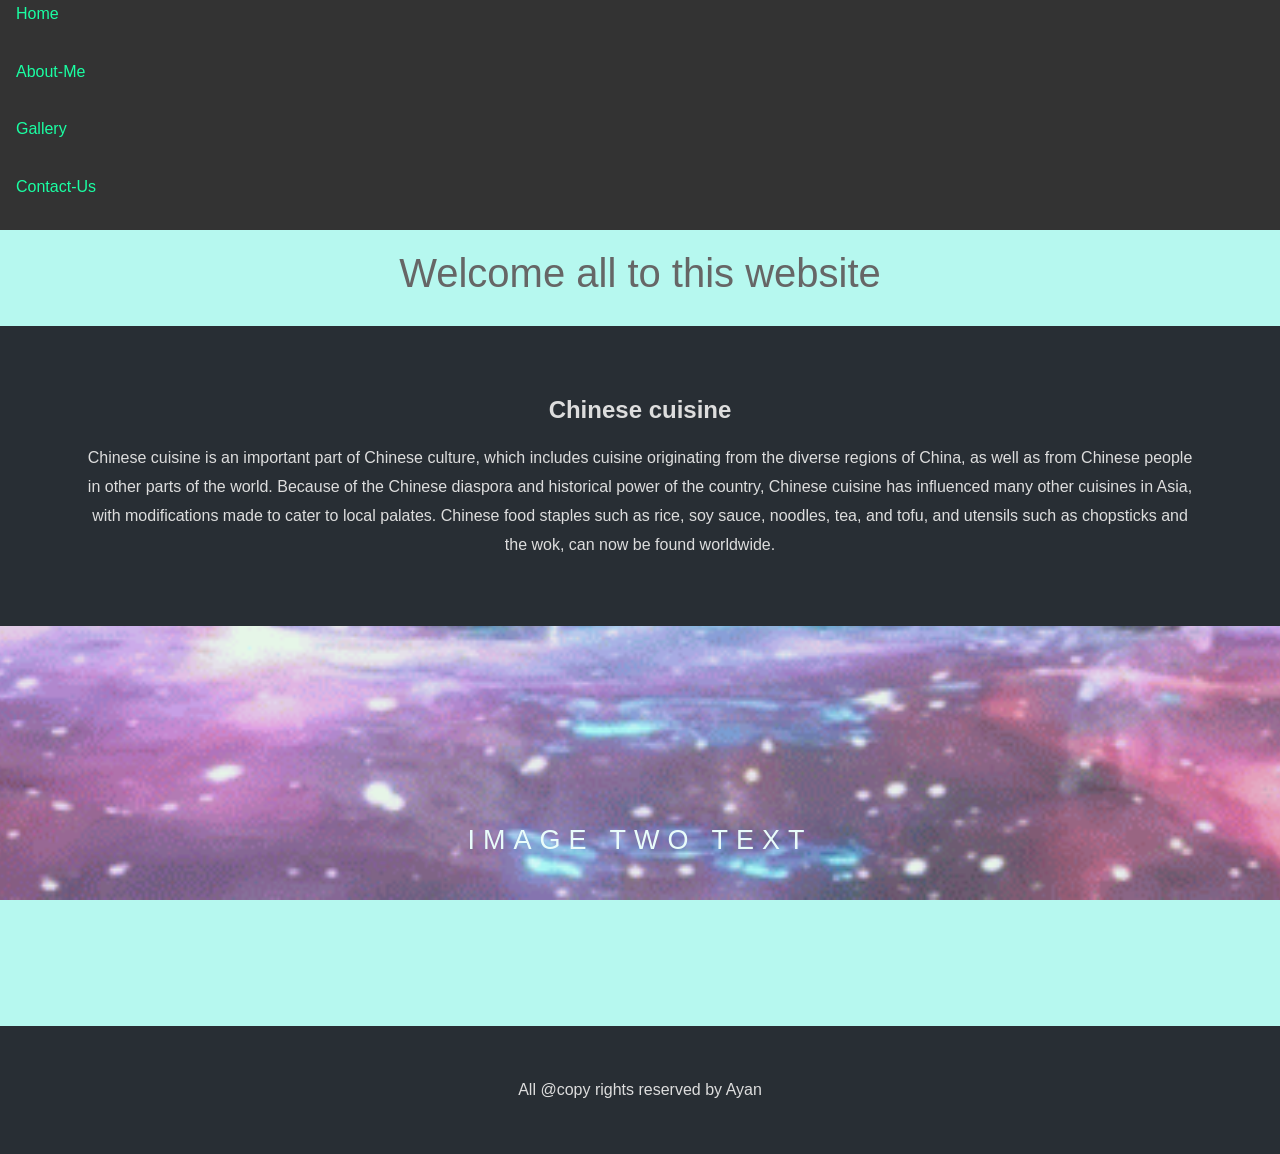
<file: index.HTML>
<!DOCTYPE html>
<html>

<head>
    <title>Website</title>
    <link rel="stylesheet" href="style.css">
</head>

<body>
    <div class="topnav">
        <a class="active" href="#home">Home</a><br><br>
        <a href="#about">About-Me</a><br><br>
        <a href="#contact">Gallery</a><br><br>
        <a href="#contact">Contact-Us</a><br><br>
    </div><br>

    <span class="border trans" style="font-size:40px;">
        <center>Welcome all to this website</center>
    </span><br>

    <section class="section section-dark">
        <h2>Chinese cuisine</h2>
        <p>Chinese cuisine is an important part of Chinese culture, which includes cuisine originating from the diverse
            regions of China, as well as from Chinese people in other parts of the world. Because of the Chinese
            diaspora and historical power of the country, Chinese cuisine has influenced many other cuisines in Asia,
            with modifications made to cater to local palates. Chinese food staples such as rice, soy sauce, noodles,
            tea, and tofu, and utensils such as chopsticks and the wok, can now be found worldwide.</p>
    </section>

    <div class="pimg3">
        <div class="ptext">
            <span class="border trans">Image Two Text</span>
        </div>
    </div>

    <section class="section section-dark">
        <span>All @copy rights reserved by Ayan</span>
    </section>
</body>
</html>
</file>
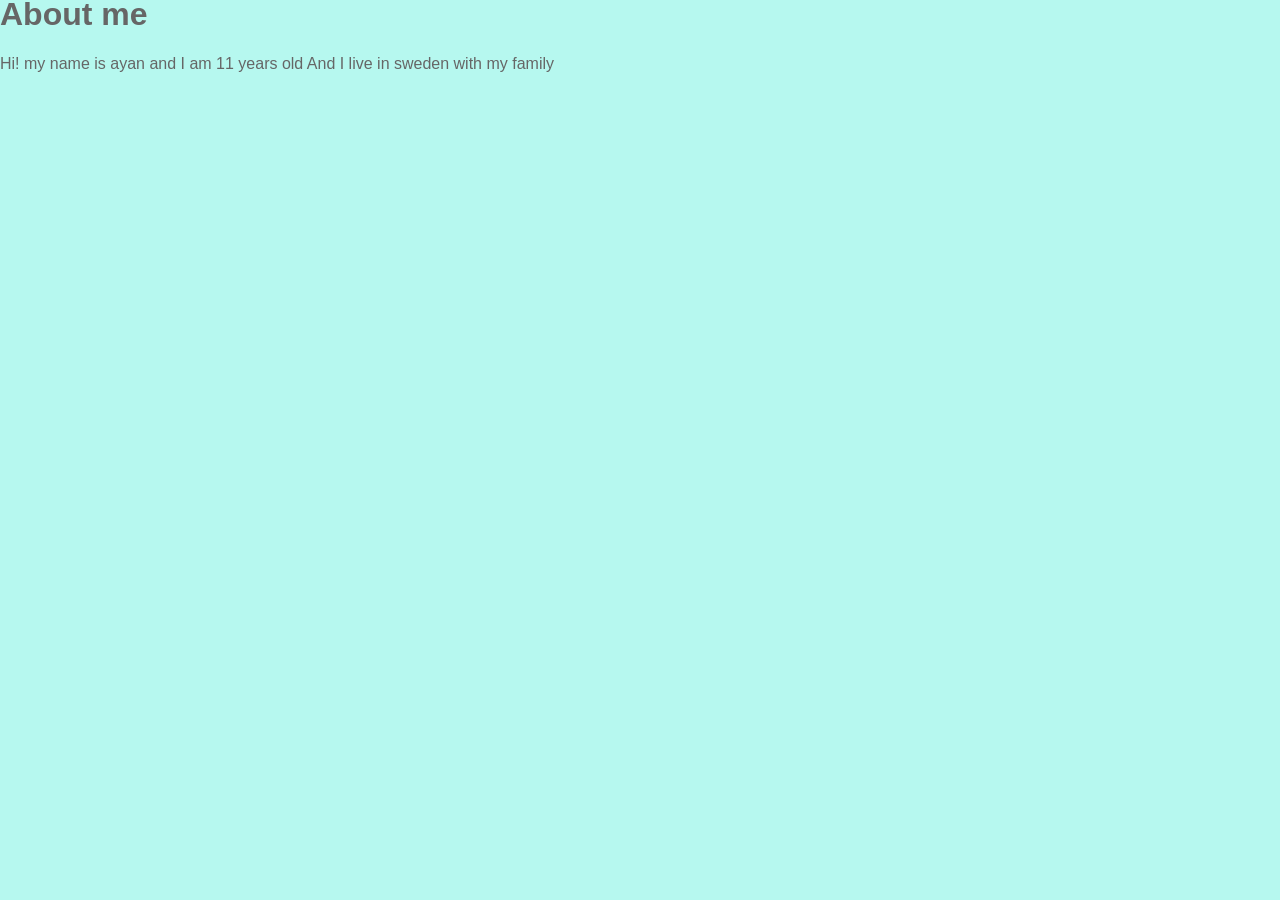
<file: about.html>
<html>
    <head>
        <title>about me</title>
        <link rel="stylesheet" href="style.css">
    </head>
    <body>
        <h1>About me</h1>
        <p>Hi! my name is ayan and I am 11 years old And I live in sweden with my family</p>
    </body>
</html>
</file>
<file: style.css>
body,
html {
    height: 100%;
    margin: 0;
    font-size: 16px;
    font-family: "Lato", sans-serif;
    font-weight: 400;
    line-height: 1.8em;
    color: #666;
    background-color: #b6f8ef;
}

.topnav {
    overflow: hidden;
    background-color: #333;
}

.topnav a {
    display: inline;
    color: #1affa3;
    text-align: center;
    padding: 14px 16px;
    text-decoration: none;
}

.topnav a:hover {
    background-color: #111;
}

.pimg1,
.pimg2,
.pimg3 {
    position: relative;
    opacity: 0.70;
    background-position: center;
    background-size: cover;
    background-repeat: no-repeat;
    background-attachment: fixed;
}

.pimg1 {
    background-image: url('ayan2.jpeg');
    min-height: 100%;
}

.pimg2 {
    background-image: url('rocket{1}.jpeg');
    min-height: 400px;
}

.pimg3 {
    background-image: url('space\ gif.gif');
    min-height: 400px;
}

.section {
    text-align: center;
    padding: 50px 80px;
}

.section-light {
    background-color: #f4f4f4;
    color: #666;
}

.section-dark {
    background-color: #282e34;
    color: #ddd;
}

.ptext {
    position: absolute;
    top: 50%;
    width: 100%;
    text-align: center;
    color: #000;
    font-size: 27px;
    letter-spacing: 8px;
    text-transform: uppercase;
}

.ptext .border {
    background-color: #111;
    color: #fff;
    padding: 20px;
}

.ptext .border.trans {
    background-color: transparent;
}

@media(max-width:568px) {

    .pimg1,
    .pimg2,
    .pimg3 {
        background-attachment: scroll;
    }
}
</file>
